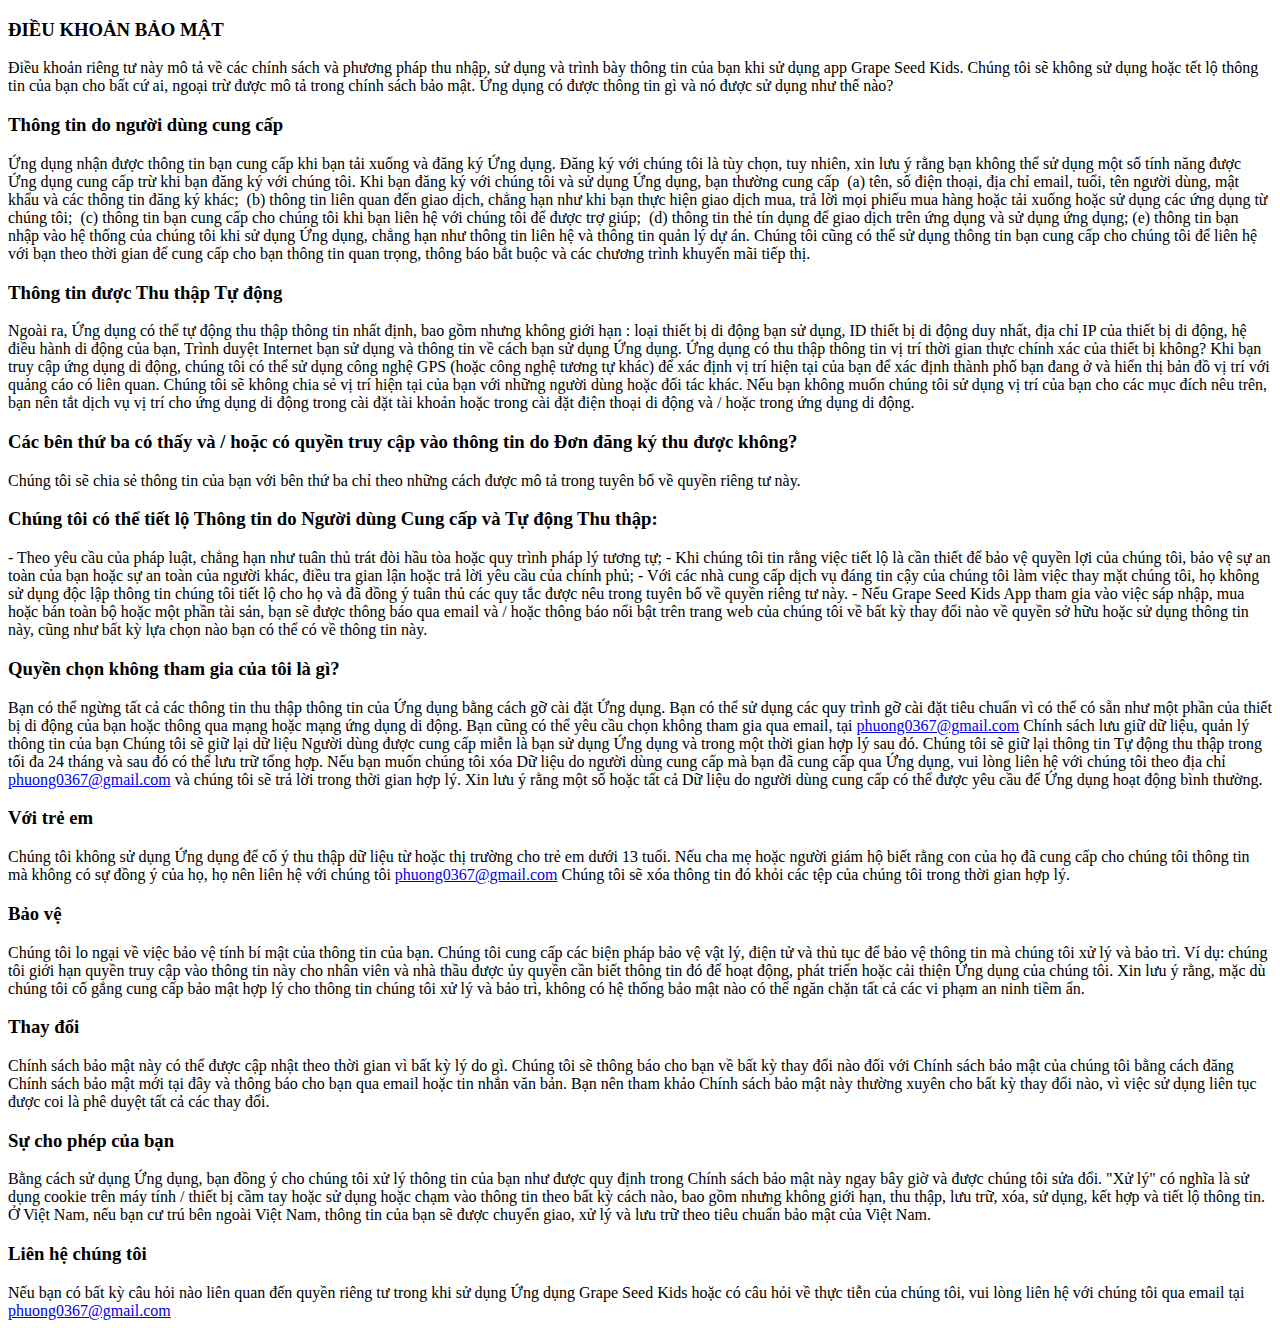
<file: src/main/resources/static/policy.html>
<!DOCTYPE html>
<html lang="vi-VN">
<head>
<meta charset="UTF-8" />
<meta content="width=device-width, initial-scale=1.0, maximum-scale=1" name="viewport">
<title>Điều khoản bảo mật - Grape Seed Kids</title>
</head>
<body>
	<div id="main">
		<div class="page-template page-template-template-blank page-template-template-blank-php the-id-is-425">
			<div class="fullwindow_content container">
				<div class="tb-row">
					<div class="tb-cell">
						<h3>ĐIỀU KHOẢN BẢO MẬT</h3>
						<span style="font-weight: 400;">Điều khoản riêng tư này mô tả về các chính sách và phương pháp thu nhập, sử dụng và trình bày thông tin
							của bạn khi sử dụng app Grape Seed Kids. Chúng tôi sẽ không sử dụng hoặc tết lộ thông tin của bạn cho bất cứ ai, ngoại trừ được mô tả trong
							chính sách bảo mật.</span> <span style="font-weight: 400;">Ứng dụng có được thông tin gì và nó được sử dụng như thế nào?</span>
						<h3>Thông tin do người dùng cung cấp</h3>
						<span style="font-weight: 400;">Ứng dụng nhận được thông tin bạn cung cấp khi bạn tải xuống và đăng ký Ứng dụng. Đăng ký với chúng tôi là
							tùy chọn, tuy nhiên, xin lưu ý rằng bạn không thể sử dụng một số tính năng được Ứng dụng cung cấp trừ khi bạn đăng ký với chúng tôi.</span> <span
							style="font-weight: 400;">Khi bạn đăng ký với chúng tôi và sử dụng Ứng dụng, bạn thường cung cấp </span> <span style="font-weight: 400;">(a)
							tên, số điện thoại, địa chỉ email, tuổi, tên người dùng, mật khẩu và các thông tin đăng ký khác; </span> <span style="font-weight: 400;">(b)
							thông tin liên quan đến giao dịch, chẳng hạn như khi bạn thực hiện giao dịch mua, trả lời mọi phiếu mua hàng hoặc tải xuống hoặc sử dụng các
							ứng dụng từ chúng tôi; </span> <span style="font-weight: 400;">(c) thông tin bạn cung cấp cho chúng tôi khi bạn liên hệ với chúng tôi để được
							trợ giúp; </span> <span style="font-weight: 400;">(d) thông tin thẻ tín dụng để giao dịch trên ứng dụng và sử dụng ứng dụng;</span> <span
							style="font-weight: 400;">(e) thông tin bạn nhập vào hệ thống của chúng tôi khi sử dụng Ứng dụng, chẳng hạn như thông tin liên hệ và
							thông tin quản lý dự án.</span> <span style="font-weight: 400;">Chúng tôi cũng có thể sử dụng thông tin bạn cung cấp cho chúng tôi để liên hệ
							với bạn theo thời gian để cung cấp cho bạn thông tin quan trọng, thông báo bắt buộc và các chương trình khuyến mãi tiếp thị.</span>
						<h3>Thông tin được Thu thập Tự động</h3>
						<span style="font-weight: 400;">Ngoài ra, Ứng dụng có thể tự động thu thập thông tin nhất định, bao gồm nhưng không giới hạn : loại thiết
							bị di động bạn sử dụng, ID thiết bị di động duy nhất, địa chỉ IP của thiết bị di động, hệ điều hành di động của bạn, Trình duyệt Internet bạn
							sử dụng và thông tin về cách bạn sử dụng Ứng dụng.</span> <span style="font-weight: 400;">Ứng dụng có thu thập thông tin vị trí thời gian thực
							chính xác của thiết bị không?</span> <span style="font-weight: 400;">Khi bạn truy cập ứng dụng di động, chúng tôi có thể sử dụng công nghệ GPS
							(hoặc công nghệ tương tự khác) để xác định vị trí hiện tại của bạn để xác định thành phố bạn đang ở và hiển thị bản đồ vị trí với quảng cáo có
							liên quan. Chúng tôi sẽ không chia sẻ vị trí hiện tại của bạn với những người dùng hoặc đối tác khác.</span> <span style="font-weight: 400;">Nếu
							bạn không muốn chúng tôi sử dụng vị trí của bạn cho các mục đích nêu trên, bạn nên tắt dịch vụ vị trí cho ứng dụng di động trong cài đặt tài
							khoản hoặc trong cài đặt điện thoại di động và / hoặc trong ứng dụng di động.</span>
						<h3>Các bên thứ ba có thấy và / hoặc có quyền truy cập vào thông tin do Đơn đăng ký thu được không?</h3>
						<span style="font-weight: 400;">Chúng tôi sẽ chia sẻ thông tin của bạn với bên thứ ba chỉ theo những cách được mô tả trong tuyên bố về
							quyền riêng tư này.</span>
						<h3>Chúng tôi có thể tiết lộ Thông tin do Người dùng Cung cấp và Tự động Thu thập:</h3>
						<span style="font-weight: 400;">- Theo yêu cầu của pháp luật, chẳng hạn như tuân thủ trát đòi hầu tòa hoặc quy trình pháp lý tương tự;</span> <span
							style="font-weight: 400;">- Khi chúng tôi tin rằng việc tiết lộ là cần thiết để bảo vệ quyền lợi của chúng tôi, bảo vệ sự an toàn của
							bạn hoặc sự an toàn của người khác, điều tra gian lận hoặc trả lời yêu cầu của chính phủ;</span> <span style="font-weight: 400;">- Với các nhà
							cung cấp dịch vụ đáng tin cậy của chúng tôi làm việc thay mặt chúng tôi, họ không sử dụng độc lập thông tin chúng tôi tiết lộ cho họ và đã đồng
							ý tuân thủ các quy tắc được nêu trong tuyên bố về quyền riêng tư này.</span> <span style="font-weight: 400;">- Nếu Grape Seed Kids App tham gia
							vào việc sáp nhập, mua hoặc bán toàn bộ hoặc một phần tài sản, bạn sẽ được thông báo qua email và / hoặc thông báo nổi bật trên trang web của
							chúng tôi về bất kỳ thay đổi nào về quyền sở hữu hoặc sử dụng thông tin này, cũng như bất kỳ lựa chọn nào bạn có thể có về thông tin này.</span>
						<h3>Quyền chọn không tham gia của tôi là gì?</h3>
						<span style="font-weight: 400;">Bạn có thể ngừng tất cả các thông tin thu thập thông tin của Ứng dụng bằng cách gỡ cài đặt Ứng dụng. Bạn
							có thể sử dụng các quy trình gỡ cài đặt tiêu chuẩn vì có thể có sẵn như một phần của thiết bị di động của bạn hoặc thông qua mạng hoặc mạng ứng
							dụng di động. Bạn cũng có thể yêu cầu chọn không tham gia qua email, tại </span><a href="mailto:phuong0367@gmail.com"><span
							style="font-weight: 400;">phuong0367@gmail.com</span></a> <span style="font-weight: 400;">Chính sách lưu giữ dữ liệu, quản lý thông tin của
							bạn</span> <span style="font-weight: 400;">Chúng tôi sẽ giữ lại dữ liệu Người dùng được cung cấp miễn là bạn sử dụng Ứng dụng và trong một thời
							gian hợp lý sau đó. Chúng tôi sẽ giữ lại thông tin Tự động thu thập trong tối đa 24 tháng và sau đó có thể lưu trữ tổng hợp. Nếu bạn muốn chúng
							tôi xóa Dữ liệu do người dùng cung cấp mà bạn đã cung cấp qua Ứng dụng, vui lòng liên hệ với chúng tôi theo địa chỉ  </span><a
							href="mailto:phuong0367@gmail.com"><span style="font-weight: 400;">phuong0367@gmail.com</span></a><span style="font-weight: 400;"> và
							chúng tôi sẽ trả lời trong thời gian hợp lý. Xin lưu ý rằng một số hoặc tất cả Dữ liệu do người dùng cung cấp có thể được yêu cầu để Ứng dụng
							hoạt động bình thường.</span>
						<h3>Với trẻ em</h3>
						<span style="font-weight: 400;">Chúng tôi không sử dụng Ứng dụng để cố ý thu thập dữ liệu từ hoặc thị trường cho trẻ em dưới 13 tuổi. Nếu
							cha mẹ hoặc người giám hộ biết rằng con của họ đã cung cấp cho chúng tôi thông tin mà không có sự đồng ý của họ, họ nên liên hệ với chúng tôi </span><a
							href="mailto:phuong0367@gmail.com"><span style="font-weight: 400;">phuong0367@gmail.com</span></a> <span style="font-weight: 400;">Chúng
							tôi sẽ xóa thông tin đó khỏi các tệp của chúng tôi trong thời gian hợp lý.</span>
						<h3>Bảo vệ</h3>
						<span style="font-weight: 400;">Chúng tôi lo ngại về việc bảo vệ tính bí mật của thông tin của bạn. Chúng tôi cung cấp các biện pháp bảo
							vệ vật lý, điện tử và thủ tục để bảo vệ thông tin mà chúng tôi xử lý và bảo trì. Ví dụ: chúng tôi giới hạn quyền truy cập vào thông tin này cho
							nhân viên và nhà thầu được ủy quyền cần biết thông tin đó để hoạt động, phát triển hoặc cải thiện Ứng dụng của chúng tôi. Xin lưu ý rằng, mặc
							dù chúng tôi cố gắng cung cấp bảo mật hợp lý cho thông tin chúng tôi xử lý và bảo trì, không có hệ thống bảo mật nào có thể ngăn chặn tất cả
							các vi phạm an ninh tiềm ẩn.</span>
						<h3>Thay đổi</h3>
						<span style="font-weight: 400;">Chính sách bảo mật này có thể được cập nhật theo thời gian vì bất kỳ lý do gì. Chúng tôi sẽ thông báo cho
							bạn về bất kỳ thay đổi nào đối với Chính sách bảo mật của chúng tôi bằng cách đăng Chính sách bảo mật mới tại đây và thông báo cho bạn qua
							email hoặc tin nhắn văn bản. Bạn nên tham khảo Chính sách bảo mật này thường xuyên cho bất kỳ thay đổi nào, vì việc sử dụng liên tục được coi
							là phê duyệt tất cả các thay đổi. </span>
						<h3>Sự cho phép của bạn</h3>
						<span style="font-weight: 400;">Bằng cách sử dụng Ứng dụng, bạn đồng ý cho chúng tôi xử lý thông tin của bạn như được quy định trong
							Chính sách bảo mật này ngay bây giờ và được chúng tôi sửa đổi. "Xử lý" có nghĩa là sử dụng cookie trên máy tính / thiết bị cầm tay hoặc sử dụng
							hoặc chạm vào thông tin theo bất kỳ cách nào, bao gồm nhưng không giới hạn, thu thập, lưu trữ, xóa, sử dụng, kết hợp và tiết lộ thông tin. Ở
							Việt Nam, nếu bạn cư trú bên ngoài Việt Nam, thông tin của bạn sẽ được chuyển giao, xử lý và lưu trữ theo tiêu chuẩn bảo mật của Việt Nam.</span>
						<h3>Liên hệ chúng tôi</h3>
						<span style="font-weight: 400;">Nếu bạn có bất kỳ câu hỏi nào liên quan đến quyền riêng tư trong khi sử dụng Ứng dụng Grape Seed Kids
							hoặc có câu hỏi về thực tiễn của chúng tôi, vui lòng liên hệ với chúng tôi qua email tại  </span><a href="mailto:phuong0367@gmail.com"><span
							style="font-weight: 400;">phuong0367@gmail.com</span></a>
					</div>
				</div>
			</div>
		</div>
	</div>
</body>
</html>
</file>
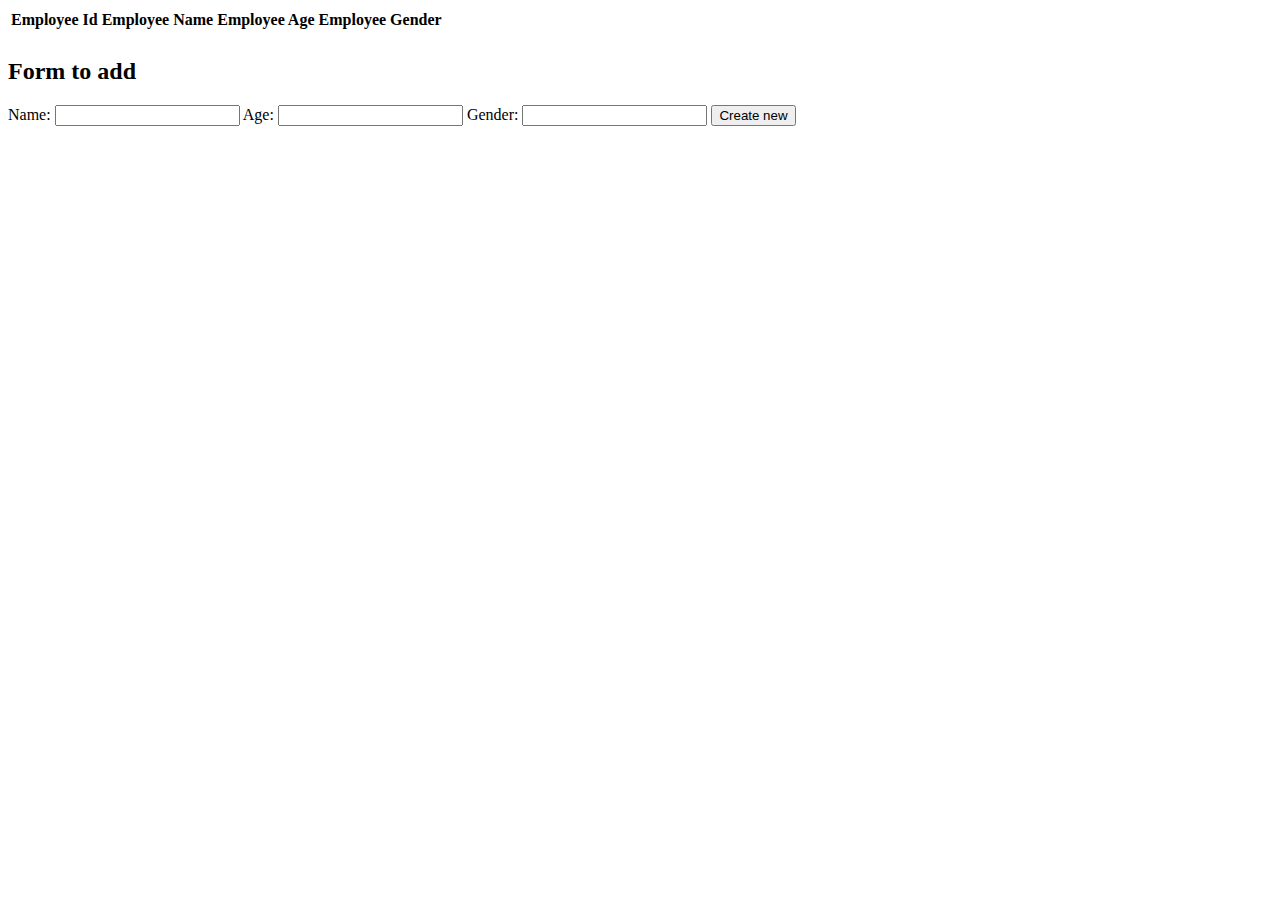
<file: src/main/resources/templates/show_list.html>
<!DOCTYPE html>
<html lang="en" xmlns:th="http://www.thymeleaf.org">
<head>
    <meta charset="UTF-8">
    <title>Create New Employee</title>
    <link rel="stylesheet" type="text/css" th:href="@{/css/show_list.css}" />
</head>
<body>
<div>
    <div>
        <div>
            <table>
                <tr>
                    <th>Employee Id</th>
                    <th>Employee Name</th>
                    <th>Employee Age</th>
                    <th>Employee Gender</th>
                </tr>
                <tr th:each="employee: ${employees}">
                    <td th:text="${employee.id}"></td>
                    <td th:text="${employee.name}"></td>
                    <td th:text="${employee.age}"></td>
                    <td th:text="${employee.gender}"></td>
                <tr>
            </table>
            <h2>Form to add</h2>
            <form th:action="@{/register}" th:object="${employee}" method="post">
                Name: <input th:field="*{name}" type="text">
                Age: <input th:field="*{age}" type="text">
                Gender: <input th:field="*{gender}" type="text">
                <input type="submit" value="Create new">
            </form>
        </div>
    </div>
</div>
</body>
</html>
</file>
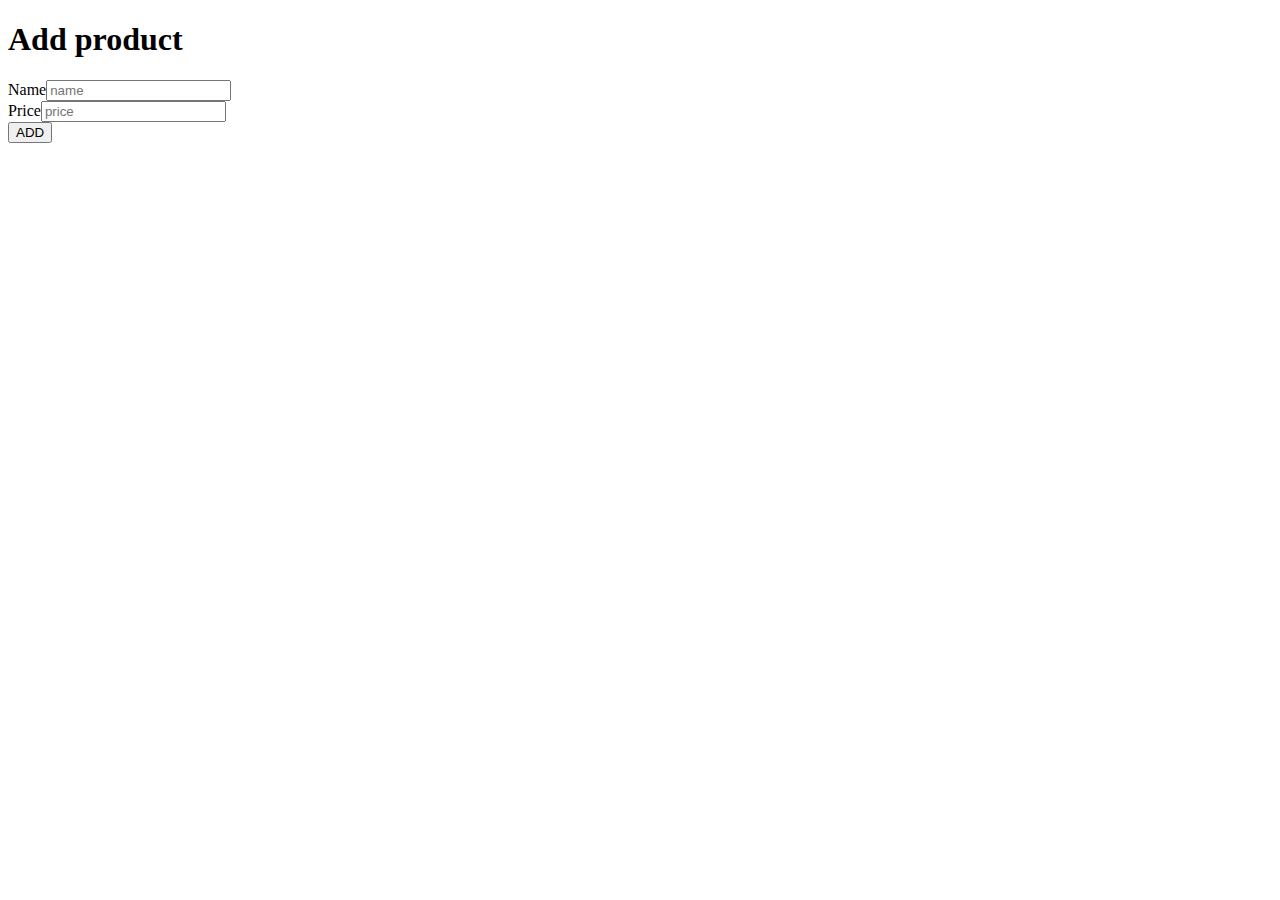
<file: src/main/resources/templates/product/add-product.html>
<!DOCTYPE html>
<html layout:decorator="admin/template">
<head>
<meta charset="UTF-8">
<title>users</title>
</head>
<body layout:fragment="content" th:remove="tag">
	<h1>Add product</h1>
	<form th:action="@{/product/add}" th:object="${addProduct}" method="post">
		<div>
			<label>Name</label><input type="text" name="name" placeholder="name" required="required" />
		</div>
		<div>
			<label>Price</label><input type="text" name="price" placeholder="price" required="required" />
		</div>
		<div>
			<button type="submit">ADD</button>
		</div>
	</form>
</body>
</html>
</file>
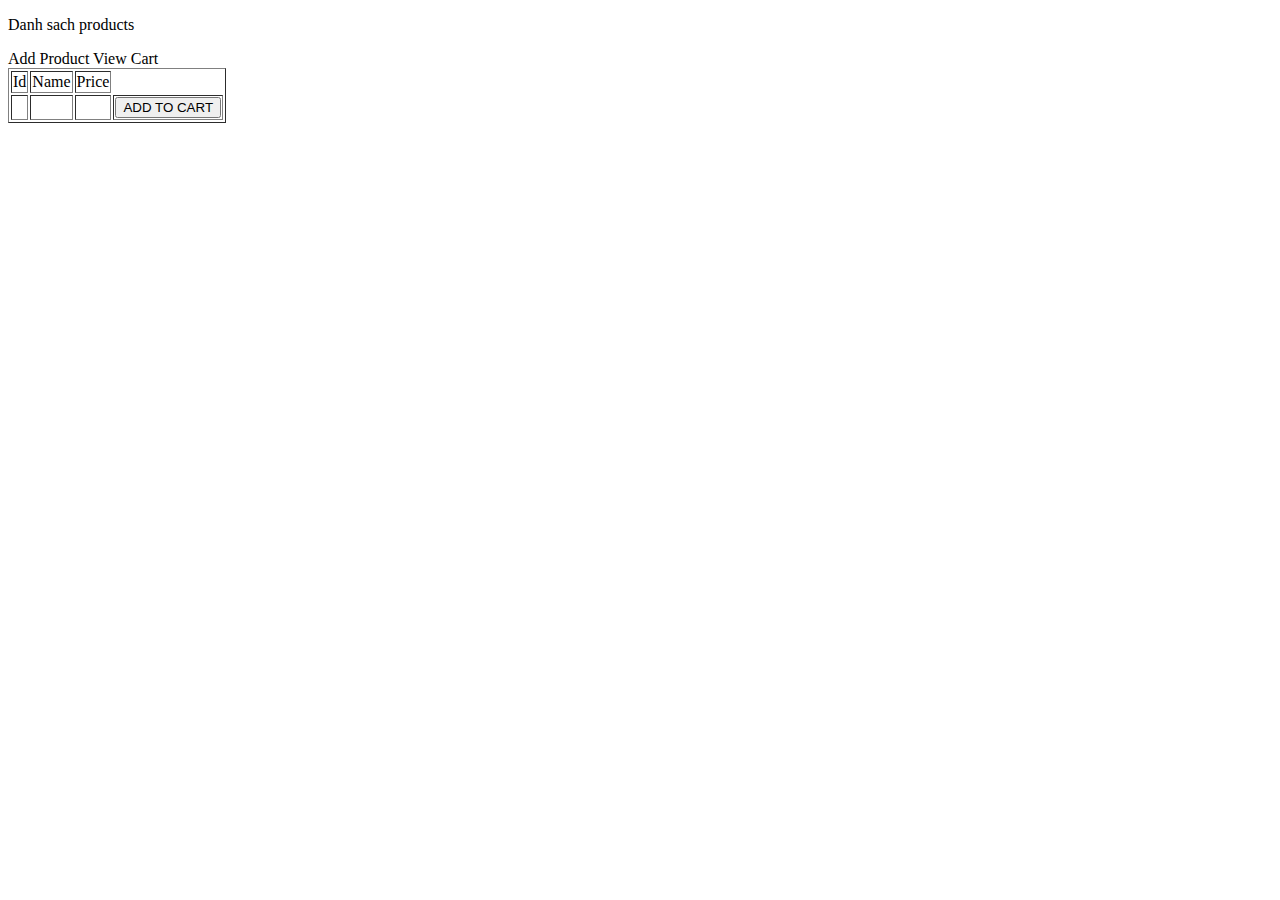
<file: src/main/resources/templates/product/products.html>
<!DOCTYPE html>
<html layout:decorator="admin/template">
<head>
    <meta charset="UTF-8">
    <title>users</title>
</head>
<body layout:fragment="content" th:remove="tag">
<p>Danh sach products</p>
<a th:href="@{/product/add}">Add Product</a>
<a th:href="@{/view-cart}">View Cart</a>
<table border="1">
    <tr>
        <td>Id</td>
        <td>Name</td>
        <td>Price</td>
    </tr>
    <tr th:each="product:${productList}">
        <td th:text="${product.id}"></td>
        <td th:text="${product.name}"></td>
        <td th:text="${product.price}"></td>
        <td>
            <form th:action="@{'/order/add-to-cart?product_id='+${product.id}}" method="post">
                <button type="submit">ADD TO CART</button>
            </form>
        </td>
        </tr>
</table>

</body>
</html>
</file>
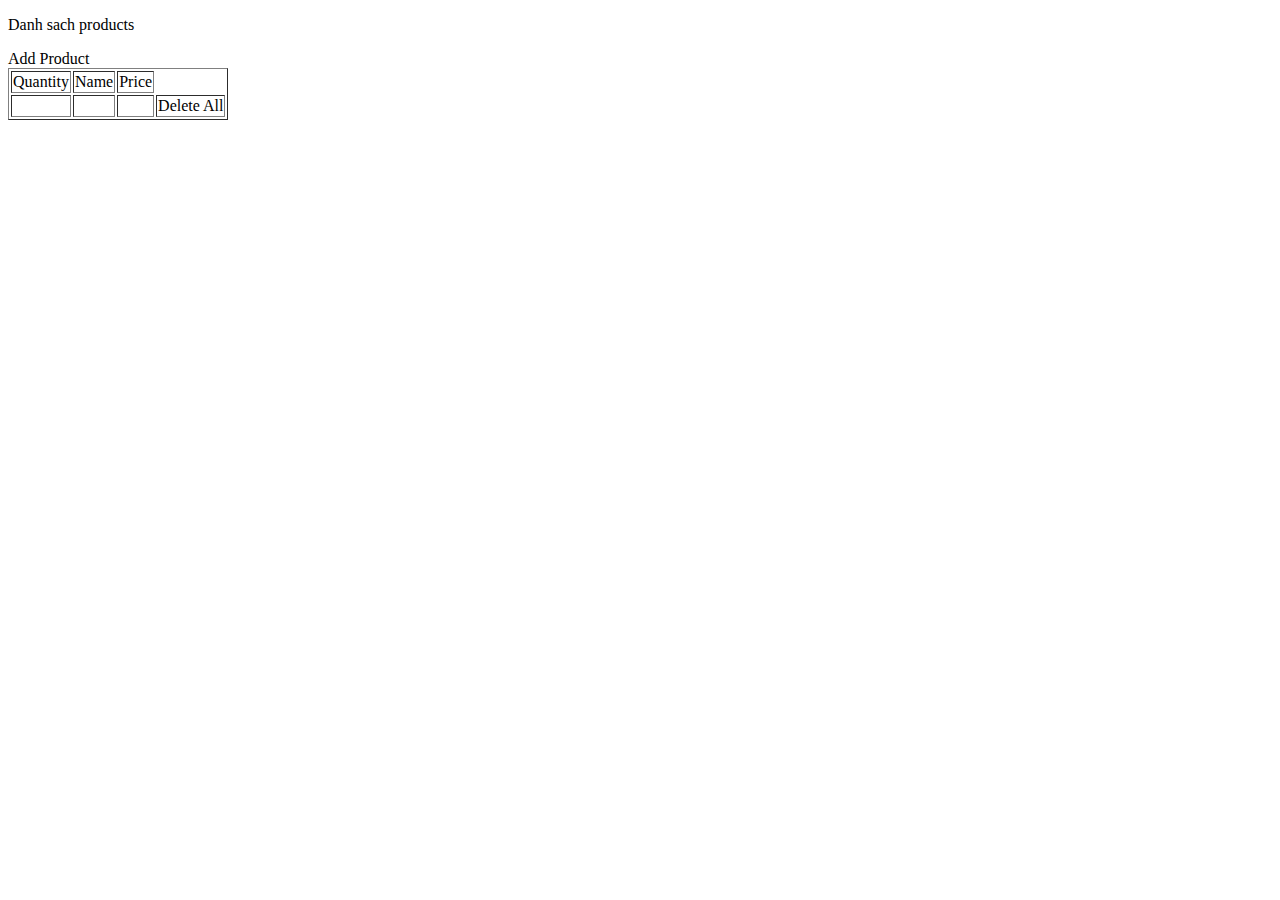
<file: src/main/resources/templates/product/view-cart.html>
<!DOCTYPE html>
<html layout:decorator="admin/template">
<head>
    <meta charset="UTF-8">
    <title>users</title>
</head>
<body layout:fragment="content" th:remove="tag">
<p>Danh sach products</p>
<a th:href="@{/product/add}">Add Product</a>
<table border="1">
    <tr>
        <td>Quantity</td>
        <td>Name</td>
        <td>Price</td>
    </tr>
    <tr th:each="product:${cart}">
        <td th:text="${product.quantity}"></td>
        <td th:text="${product.productDTO.name}"></td>
        <td th:text="${product.productDTO.price}"></td>
        <td>
            <a th:href="@{'/order/delete?product_id='+${product.productDTO.id}}">Delete All</a>
        </td>
    </tr>
</table>
</body>
</html>
</file>
